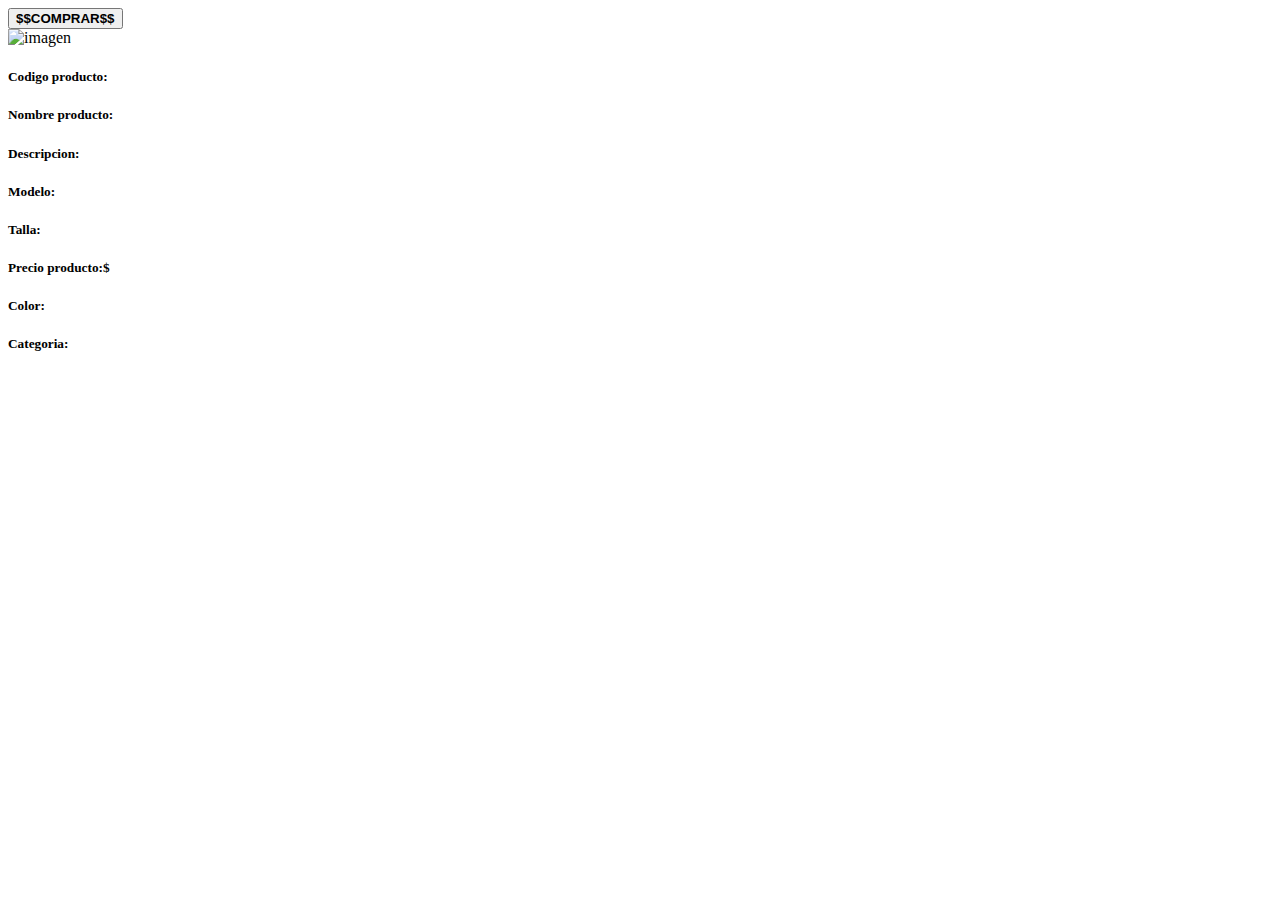
<file: target/classes/templates/index.html>
<!DOCTYPE html>
<html lang="en" xmlns:th="https://www.thymeleaf.org">
<head>
	<meta charset="UTF-8">
	<meta name="viewport" content="width=device-width, initial-scale=1.0">
	<link rel="shortcut icon" th:href="@{/images/iconobom.png}">
	<link rel="stylesheet" th:href="@{/css/index.css}">
	<title>Home | Dinamita | Online Store</title>
</head>
<body>
	<header th:insert="fragmentos/menuPrincipal :: menu-principal"></header>
	<a th:href="@{/compras/realizarCompra}" class="btn-comprar" target="_BLANK"><button><b>$$COMPRAR$$</b></button></a>
	<div class="seccion-articulo" th:each="producto : ${productos}">
		<img th:src="@{/images/{img} (img=${producto.imagen})}" alt="imagen	">
		<div class="info-articulo">
			<h5>Codigo producto:</h5>
			<p th:text="${producto.codigoProducto}"></p>
			<h5>Nombre producto:</h5>
			<p th:text="${producto.nombreProducto}"></p>
			<h5>Descripcion:</h5>
			<p th:text="${producto.descripcion}"></p>
			<h5>Modelo:</h5>
			<p th:text="${producto.modelo}"></p>
			<h5>Talla:</h5>
			<p th:text=${producto.talla}></p>
			<h5>Precio producto:$</h5>
			<p th:text="${producto.precio}"></p>
			<h5>Color: </h5>
			<p th:text="${producto.color}"></p>
			<h5>Categoria:</h5>
			<p th:text="${producto.claveCategoria.nombreCategoria}"></p><br><br>
		</div>
	</div>
</body>
</html>
</file>
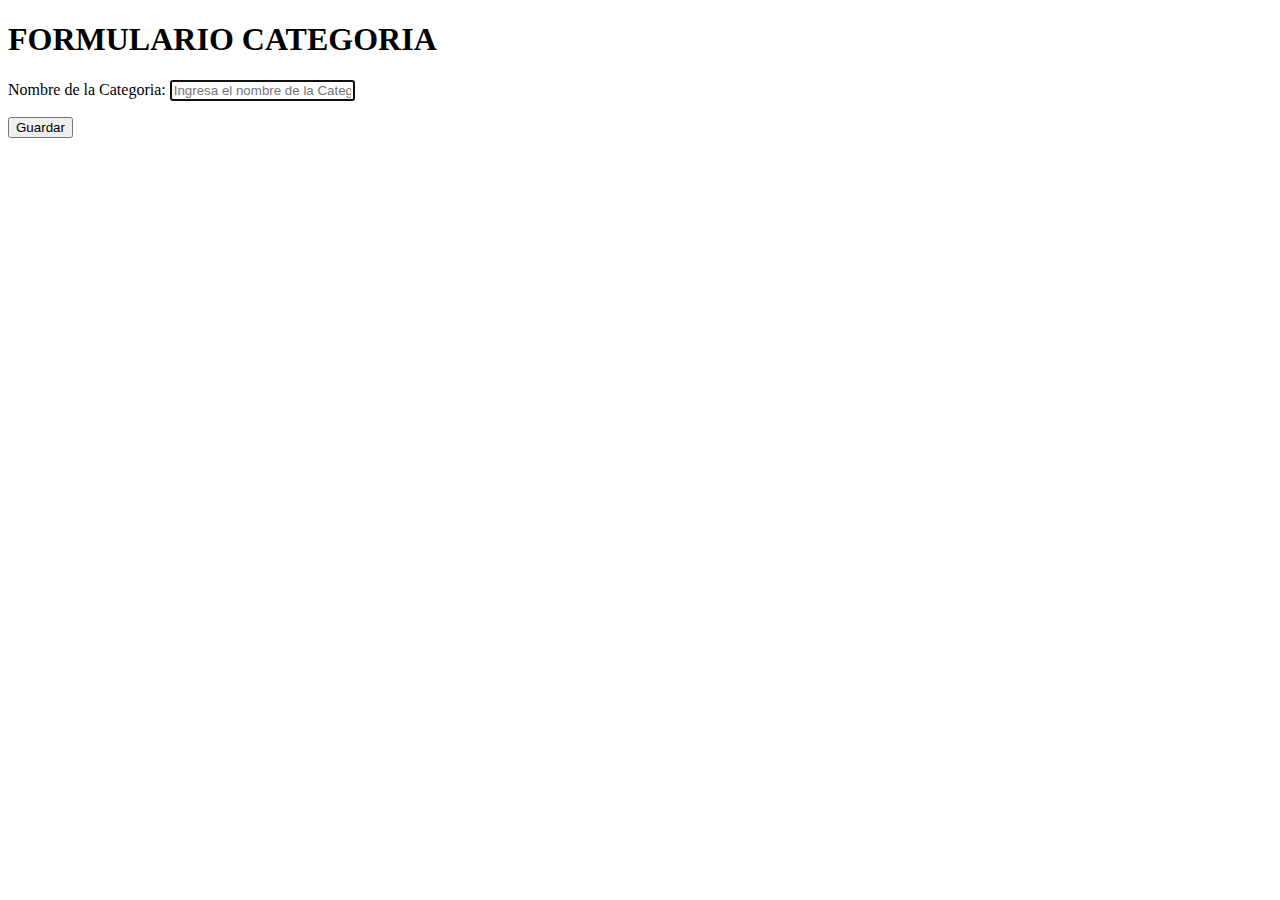
<file: target/classes/templates/categoria/formularioCategoria.html>
<!DOCTYPE html>
<html lang="en" xmlns:th="http://www.thymeleaf.org">
<head>
	<meta charset="UTF-8">
	<meta name="viewport" content="width=device-width, initial-scale=1.0">
	<link rel="shortcut icon" th:href="@{/images/iconobom.png}">
	<link rel="stylesheet" th:href="@{/css/formularioCliente.css}">
	<title>Categoria | Dinamita | Formulario</title>
</head>
<body>
	<header th:insert="fragmentos/menuPrincipal :: menu-principal"></header>
	<h1>FORMULARIO CATEGORIA</h1>
	<div class="formulario">
		<form method="POST" th:action="@{/categoria/guardarCategoria}" th:object="${categoria}">
			<p>
				<input type="hidden" th:field="*{claveCategoria}">
				<label for="nombreCategoria">Nombre de la Categoria: </label>
				<input required autofocus th:field="*{nombreCategoria}" name="nombreCategoria" id="nombreCategoria" type="text" placeholder="Ingresa el nombre de la Categoria: "><br>
			</p>
			<p> <input class="guardarBtn" type="submit" value="Guardar"></p>
		</form>
	</div>
</body>
</html>
</file>
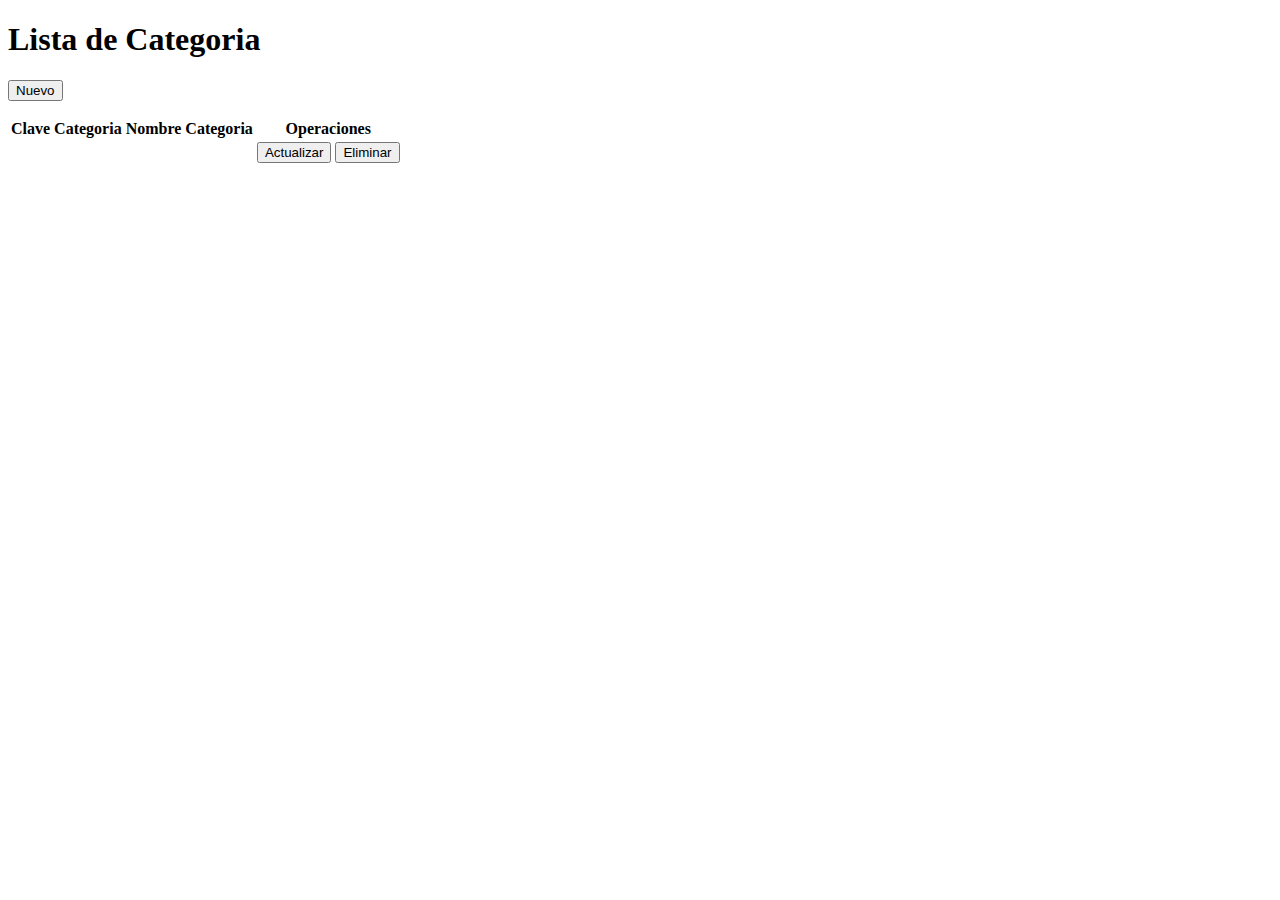
<file: target/classes/templates/categoria/ListaCategorias.html>
<!DOCTYPE html>
<html lang="en" xmlns:th="https://www.thymeleaf.org">
<head>
	<meta charset="UTF-8">
	<meta name="viewport" content="width=device-width, initial-scale=1.0">
	<link rel="stylesheet" th:href="@{/css/Cliente.css}">
	<link rel="shortcut icon" th:href="@{/images/iconobom.png}">
	<title>Categorias | Lista Categorias | Dinamita</title>
</head>
<body>
	<header th:insert="fragmentos/menuPrincipal :: menu-principal"></header>
	<h1>Lista de Categoria</h1>
	<p>
		<a th:href="@{/categoria/crearCategoria}"><button class="nuevo">Nuevo</button></a>
	</p>
	<table>
		<thead>
			<tr>
				<th>Clave Categoria</th>
				<th>Nombre Categoria</th>
				<th>Operaciones</th>
			</tr>
		</thead>
		<tbody>
			<tr th:each="categoria : ${categorias}">
				<td th:text="${categoria.claveCategoria}"></td>
				<td th:text="${categoria.nombreCategoria}"></td>
				<td>
					<a th:href="@{/categoria/actualizarCategoria (claveCategoria=${categoria.claveCategoria})}"><button class="actualizar">Actualizar</button></a>
					<a th:href="@{/categoria/eliminarCategoria (claveCategoria=${categoria.claveCategoria})}"><button onclick="confirm('Estas seguro que deseas eliminar esta Categoria?')" class="eliminar">Eliminar</button></a>
				</td>
			</tr>
		</tbody>
	</table>
</body>
</html>
</file>
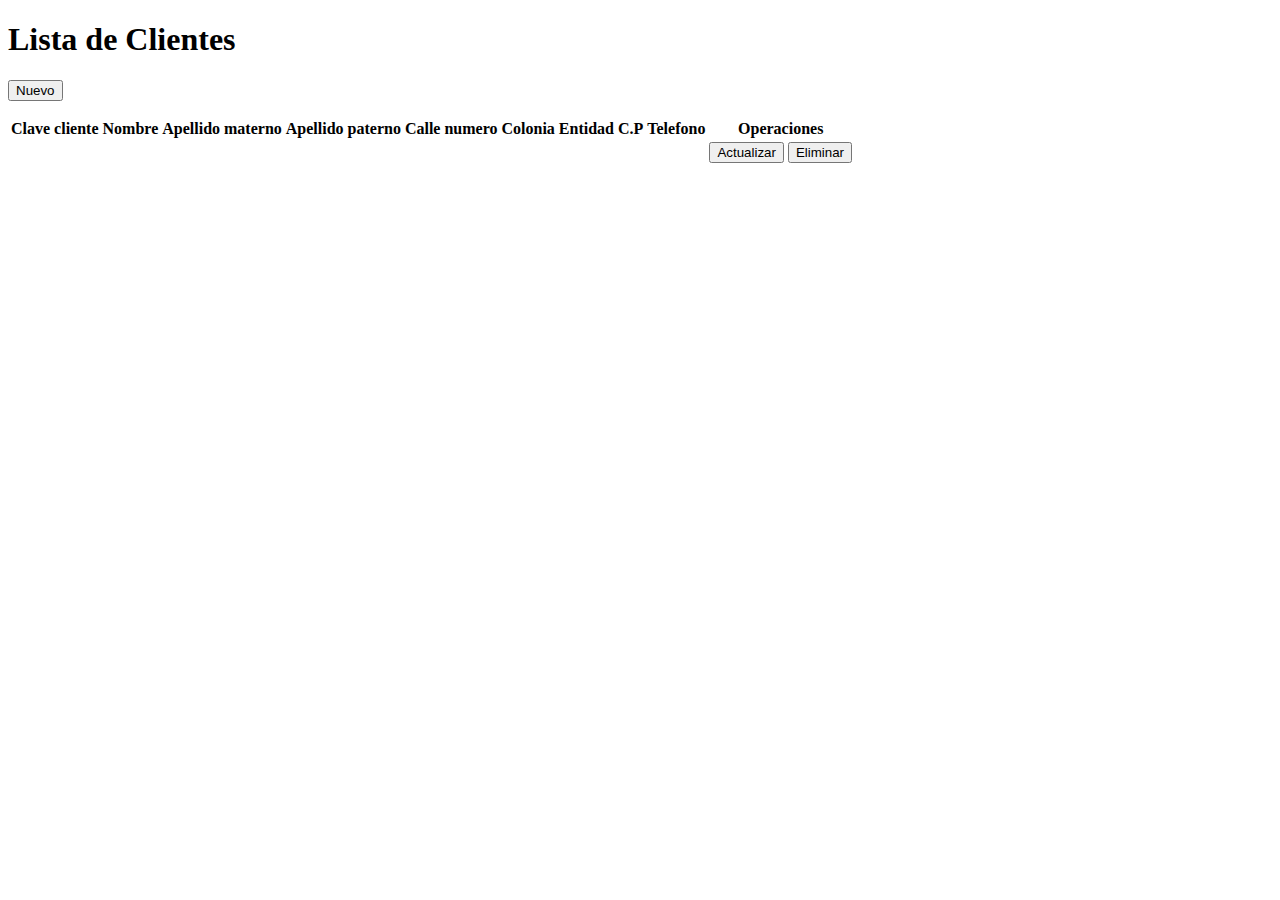
<file: target/classes/templates/clientes/Clientes.html>
<!DOCTYPE html>
<html lang="en" xmlns:th="https://www.thymeleaf.org">
<head>
	<meta charset="UTF-8">
	<meta name="viewport" content="width=device-width, initial-scale=1.0">
	<link rel="stylesheet" th:href="@{/css/Cliente.css}">
	<link rel="shortcut icon" th:href="@{/images/iconobom.png}">
	<title>Clientes | Dinamita | Lista Clientes</title>
</head>
<body>
	<header th:insert="fragmentos/menuPrincipal :: menu-principal"></header>
	<h1>Lista de Clientes</h1>
	<p>
		<a th:href="@{/cliente/crearCliente}"><button class="nuevo">Nuevo</button></a>
	</p>
	<table>
		<thead>
			<tr>
				<th>Clave cliente</th>
				<th>Nombre</th>
				<th>Apellido materno</th>
				<th>Apellido paterno</th>
				<th>Calle numero</th>
				<th>Colonia</th>
				<th>Entidad</th>
				<th>C.P</th>
				<th>Telefono</th>
				<th>Operaciones</th>
			</tr>
		</thead>
		<tbody>
			<tr th:each="cliente : ${clientes}">
				<td th:text="${cliente.claveCliente}"></td>
				<td th:text="${cliente.nombre}"></td>
				<td th:text="${cliente.apellidoPaterno}"></td>
				<td th:text="${cliente.apellidoMaterno}"></td>
				<td th:text="${cliente.calleNumero}"></td>
				<td th:text="${cliente.colonia}"></td>
				<td th:text="${cliente.entidad}"></td>
				<td th:text="${cliente.codigoPostal}"></td>
				<td th:text="${cliente.telefono}"></td>
				<td>
					<a th:href="@{/cliente/actualizarCliente (claveCliente=${cliente.claveCliente})}"><button class="actualizar">Actualizar</button></a>
					<a th:href="@{/cliente/eliminarCliente (claveCliente=${cliente.claveCliente})}"><button onclick="return confirm('Estas seguro que deseas eliminar este cliente?')" class="eliminar">Eliminar</button></a>
				</td>
			</tr>
		</tbody>
	</table>
</body>
</html>
</file>
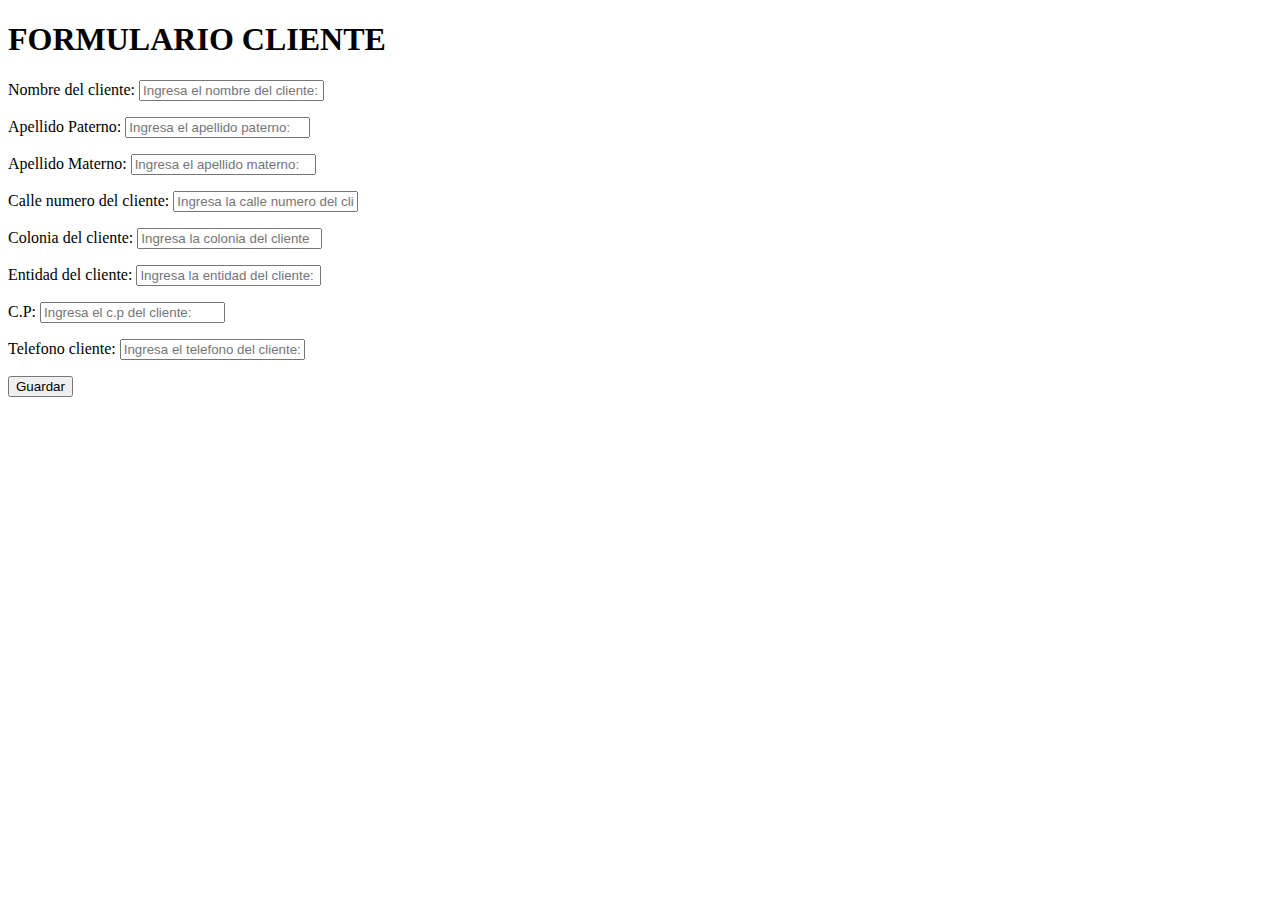
<file: target/classes/templates/clientes/formularioCliente.html>
<!DOCTYPE html>
<html lang="en" xmlns:th="https://www.thymeleaf.org">
<head>
	<meta charset="UTF-8">
	<meta name="viewport" content="width=device-width, initial-scale=1.0">
	<link rel="shortcut icon" th:href="@{/images/iconobom.png}">
	<link rel="stylesheet" th:href="@{/css/formularioCliente.css}">
	<title>Cliente | Fromulario | Dinamita</title>
</head>
<body>
	<header th:insert="fragmentos/menuPrincipal :: menu-principal"></header>
	<h1>FORMULARIO CLIENTE</h1>
	<div class="formulario">
		<form method="POST" th:action="@{/cliente/guardarCliente}" th:object="${cliente}">
			<input type="hidden" th:field="*{claveCliente}">
			<p>
				<label>Nombre del cliente: </label>
				<input th:field="*{nombre}" name="nombre" id="nombre" type="text" placeholder="Ingresa el nombre del cliente: "><br>
			</p>
			<p>
				<label>Apellido Paterno: </label>
				<input th:field="*{apellidoPaterno}" name="apellidoPaterno" id="apellidoPaterno" type="text" placeholder="Ingresa el apellido paterno: ">
			</p>
			<p>
				<label>Apellido Materno: </label>
				<input th:field="*{apellidoMaterno}" name="apellidoMaterno" id="apellidoMaterno" type="text" placeholder="Ingresa el apellido materno: "><br>
			</p>
			<p>
				<label>Calle numero del cliente: </label>
				<input th:field="*{calleNumero}" name="calleNumero" id="calleNumero" type="text" placeholder="Ingresa la calle numero del cliente: ">
			</p>
			<p>
				<label>Colonia del cliente: </label>
				<input th:field="*{colonia}" name="colonia" id="colonia" type="text" placeholder="Ingresa la colonia del cliente    : "><br>
			</p>
			<p>
				<label>Entidad del cliente: </label>
				<input th:field="*{entidad}" name="entidad" id="entidad" type="text" placeholder="Ingresa la entidad del cliente: ">
			</p>
			<p>
				<label>C.P: </label>
				<input th:field="*{codigoPostal}" name="codigoPostal" id="codigoPostal" type="text" placeholder="Ingresa el c.p del cliente: ">
			</p>
			<p>
				<label>Telefono cliente: </label>
				<input th:field="*{telefono}" name="telefono" id="telefono" type="text" placeholder="Ingresa el telefono del cliente: ">
			</p>
			<p>
				<input class="guardarBtn" type="submit" value="Guardar"></p>
		</form>
	</div>
</body>
</html>
</file>
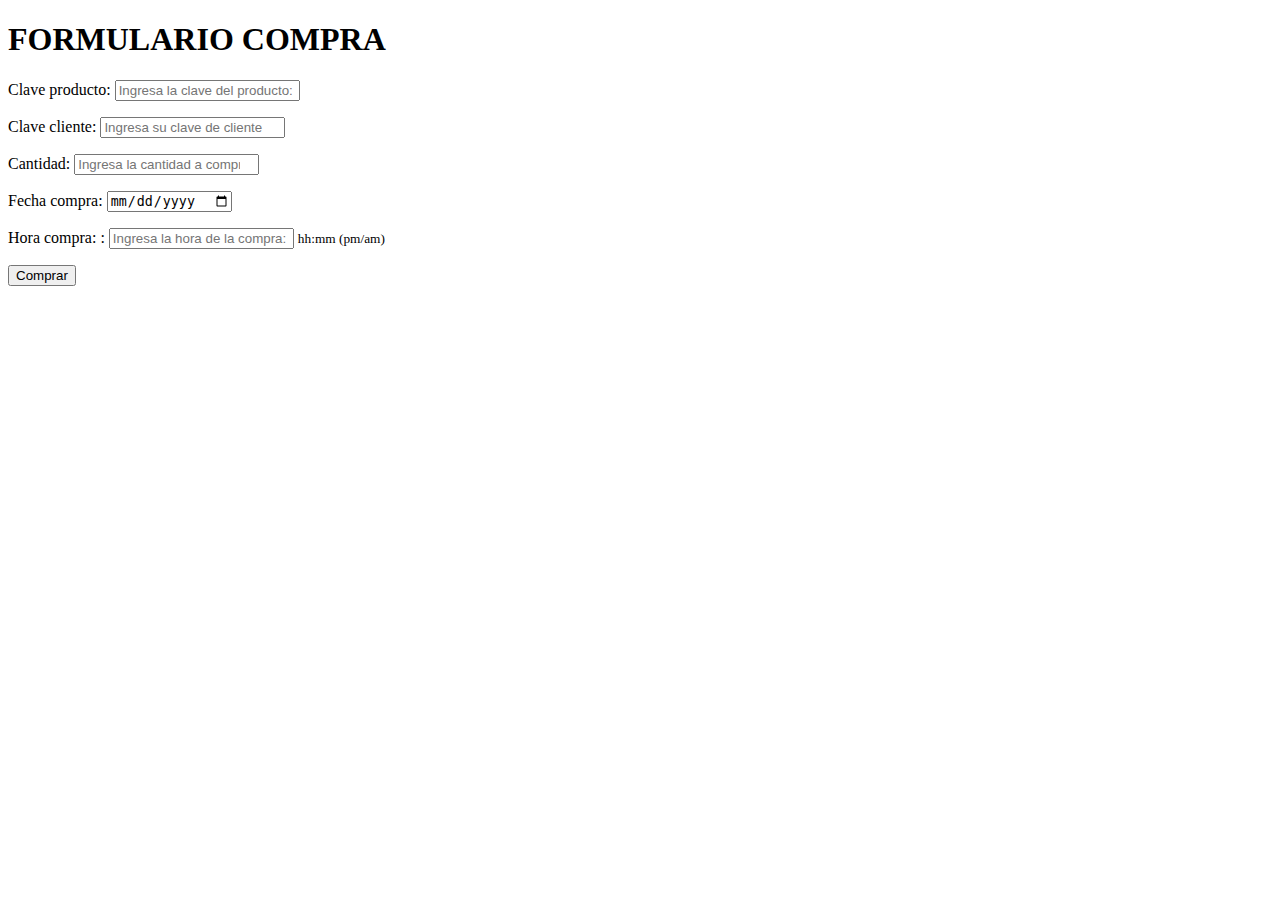
<file: target/classes/templates/compras/compra.html>
<!DOCTYPE html>
<html lang="en" xmlns:th="https://thymeleaf.org">
<head>
	<meta charset="UTF-8">
	<meta name="viewport" content="width=device-width, initial-scale=1.0">
	<link rel="shortcut icon" th:href="@{/images/iconobom.png}">
	<link rel="stylesheet" th:href="@{/css/compra.css}">
	<title>Compra | Dinamita | Formulario</title>
</head>
<body>
	<header th:insert="fragmentos/menuPrincipal :: menu-principal"></header>
	<h1>FORMULARIO COMPRA</h1>
	<div class="formulario">
		<form method="POST" th:action="@{/compras/comprar}" th:object="${compra}">
			<input type="hidden" th:field="*{folioCompra}">
			<p>
				<label>Clave producto: </label> <input type="text" name="claveProducto" id="claveProducto" th:field="*{codigoProducto.codigoProducto}" placeholder="Ingresa la clave del producto: "><br>
			</p>
			<p>
				<label>Clave cliente: </label> <input type="text" name="claveCliente" id="claveCliente" th:field="*{claveCliente.claveCliente}" placeholder="Ingresa su clave de cliente "><br>
			</p>
			<p>
				<label>Cantidad: </label> <input type="number" name="cantidad" id="cantidad" th:field="*{cantidad}" placeholder="Ingresa la cantidad a comprar: ">
			</p>
			<p>
				<label>Fecha compra: </label> <input type="date" name="fechaCompra" id="fechaCompra" th:field="*{fechaCompra}"><br>

			</p>
			<p>
				<label>Hora compra: : </label> <input type="text" name="horaCompra" id="horaCompra" th:field="*{horaCompra}" placeholder="Ingresa la hora de la compra: ">
				<small>hh:mm (pm/am)</small>
			</p>
			<p>
				<input class="guardarBtn" role="button" onclick="return alert('Producto comprado con exito')" type="submit" value="Comprar">
			</p>
		</form>
	</div>
</body>
</html>
</file>
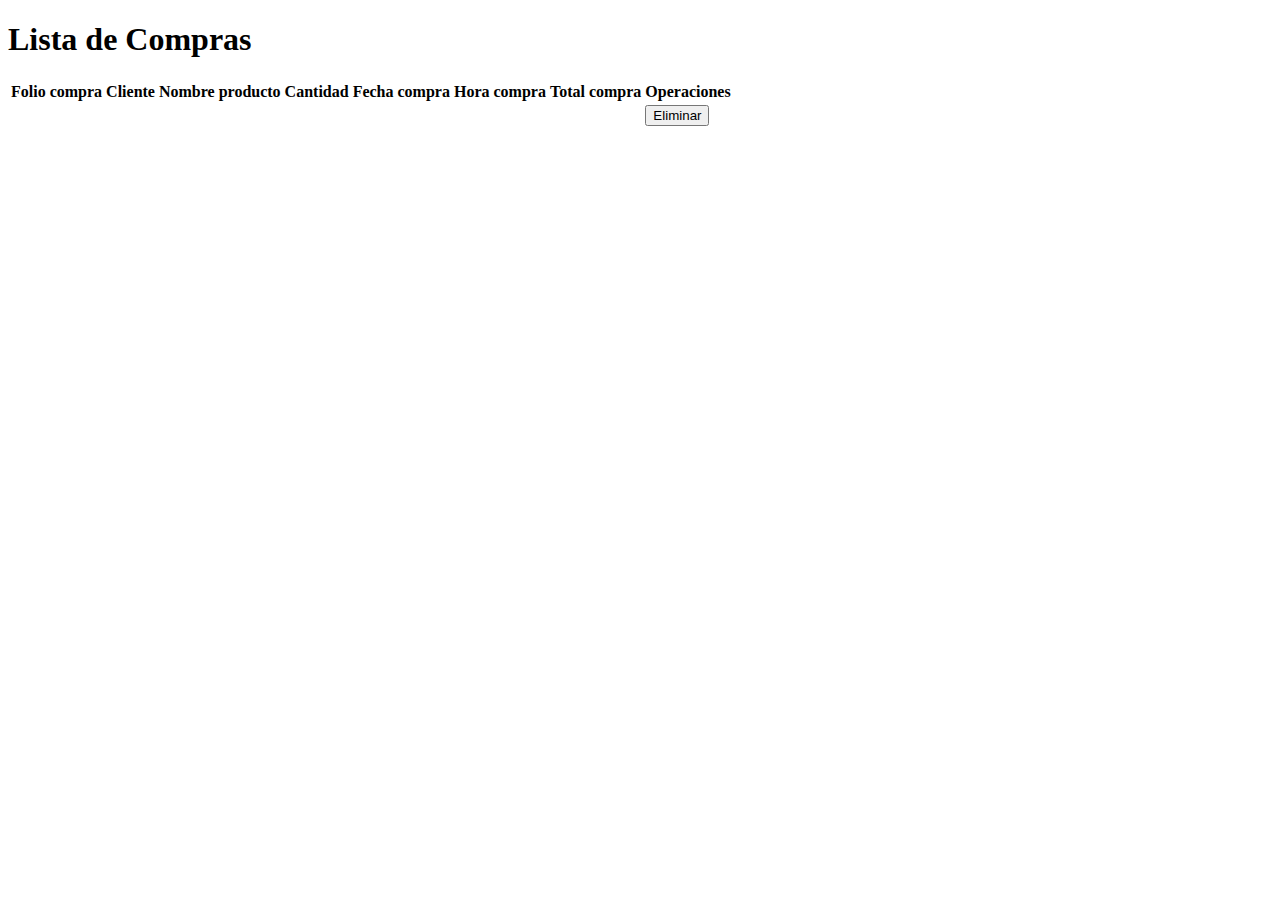
<file: target/classes/templates/compras/listaCompras.html>
<!DOCTYPE html>
<html lang="en" xmlns:th="https://www.thymeleaf.org">
<head>
	<meta charset="UTF-8">
	<meta name="viewport" content="width=device-width, initial-scale=1.0">
	<link rel="stylesheet" th:href="@{/css/listaCompras.css}">
	<link rel="shortcut icon" th:href="@{/images/iconobom.png}">
	<title>Compras | Dinamita | Lista Compras</title>
</head>
<body>
	<header th:insert="fragmentos/menuPrincipal :: menu-principal"></header>
	<h1>Lista de Compras</h1>
	<table>
		<thead>
			<tr>
				<th>Folio compra</th>
				<th>Cliente</th>
				<th>Nombre producto</th>
				<th>Cantidad</th>
				<th>Fecha compra</th>
				<th>Hora compra</th>
				<th>Total compra</th>
				<th>Operaciones</th>
			</tr>
		</thead>
		<tbody>
			<tr th:each="compra : ${compras}">
				<td th:text="${compra.folioCompra}"></td>
				<td th:text="${compra.claveCliente.claveCliente}"></td>
				<td th:text="${compra.codigoProducto.nombreProducto}"></td>
				<td th:text="${compra.cantidad}"></td>
				<td th:text="${#dates.format(compra.fechaCompra, 'yyyy-MMM-dd')}"></td>
                <td th:text="${compra.horaCompra}"></td>
                <td th:text="'$ ' + ${compra.total}"></td>
                <td>
                    <a th:href="@{/compras/eliminarCompra (folioCompra=${compra.folioCompra})}"><button onclick="confirm('Estas seguro que deseas eliminar esta Categoria?')" class="eliminar">Eliminar</button></a>
                </td>
            </tr>
        </tbody>
    </table>
</body>
</html>
</file>
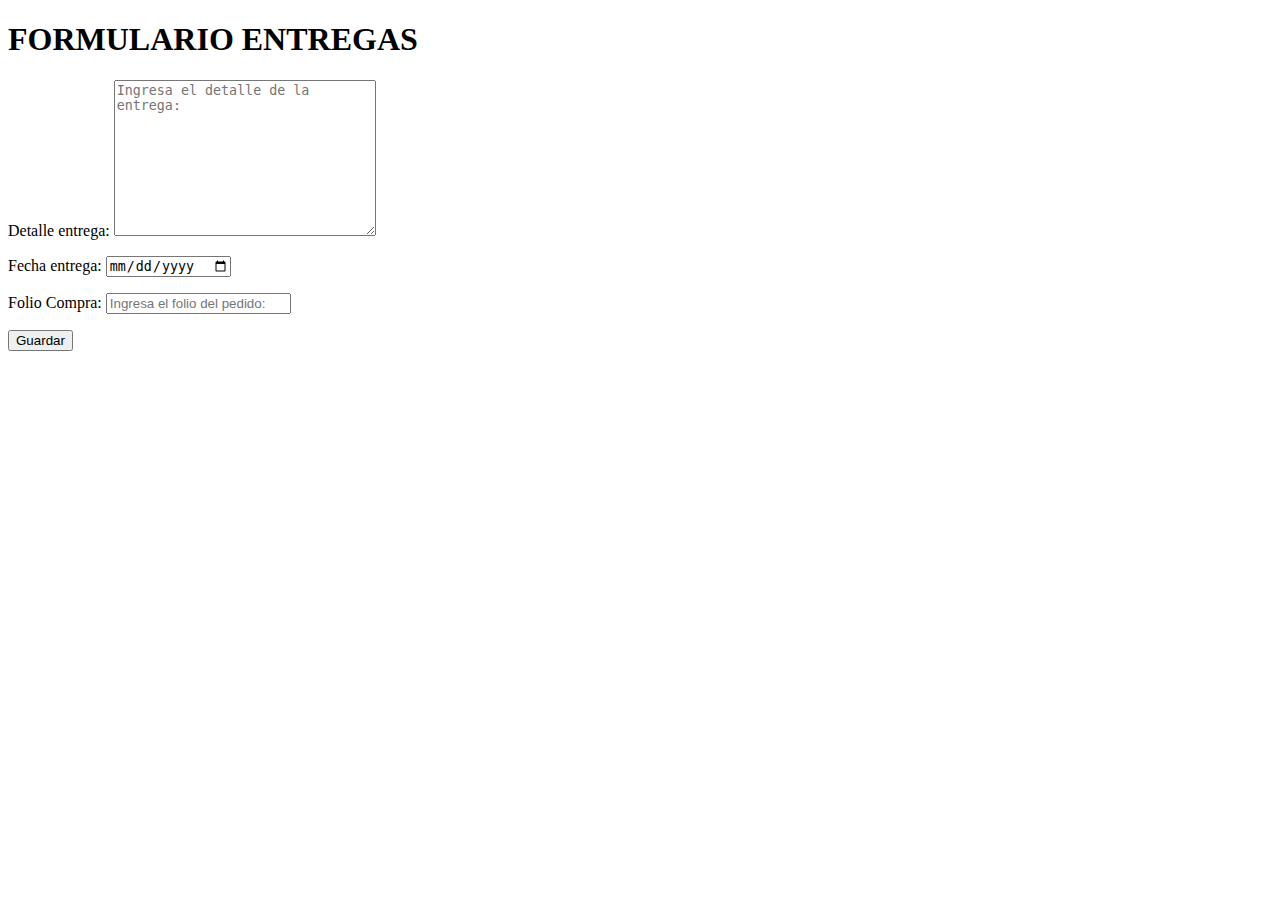
<file: target/classes/templates/entrega/formularioEntregas.html>
<!DOCTYPE html>
<html lang="en" xmlns:th="https://www.thymeleaf.org">
<head>
	<meta charset="UTF-8">
	<meta name="viewport" content="width=device-width, initial-scale=1.0">
	<link rel="stylesheet" th:href="@{/css/formularioEntregas.css}">
	<link rel="shortcut icon" th:href="@{/images/iconobom.png}">
	<title>Entregas | Dinamita | Formulario</title>
</head>
<body>
	<header th:insert="fragmentos/menuPrincipal :: menu-principal"></header>
	<h1>FORMULARIO ENTREGAS</h1>
	<div class="formulario">
		<form method="POST" th:action="@{/entrega/guardarEntrega}" th:object="${entrega}">
			<input type=hidden th:field="*{claveEntrega}">
			<p>
				<label>Detalle entrega: </label>
				<textarea name="detalleEntrega" id="detalleEntrega" th:field="*{detalleEntrega}" cols="30" rows="10" placeholder="Ingresa el detalle de la entrega: "></textarea><br>
			</p>
			<p>
				<label>Fecha entrega: </label>
				<input name="fechaEntrega" id="fechaEntrega" th:field="*{fechaEntrega}" type="date">
			</p>
			<p>
				<label>Folio Compra: </label>
				<input name="folioCompra" id="folioCompra" th:field="*{folioCompra}" type="text" placeholder="Ingresa el folio del pedido: "><br>
			</p>
			<p>
				<input class="guardarBtn" type="submit" value="Guardar"></p>
		</form>
	</div>
</body>
</html>
</file>
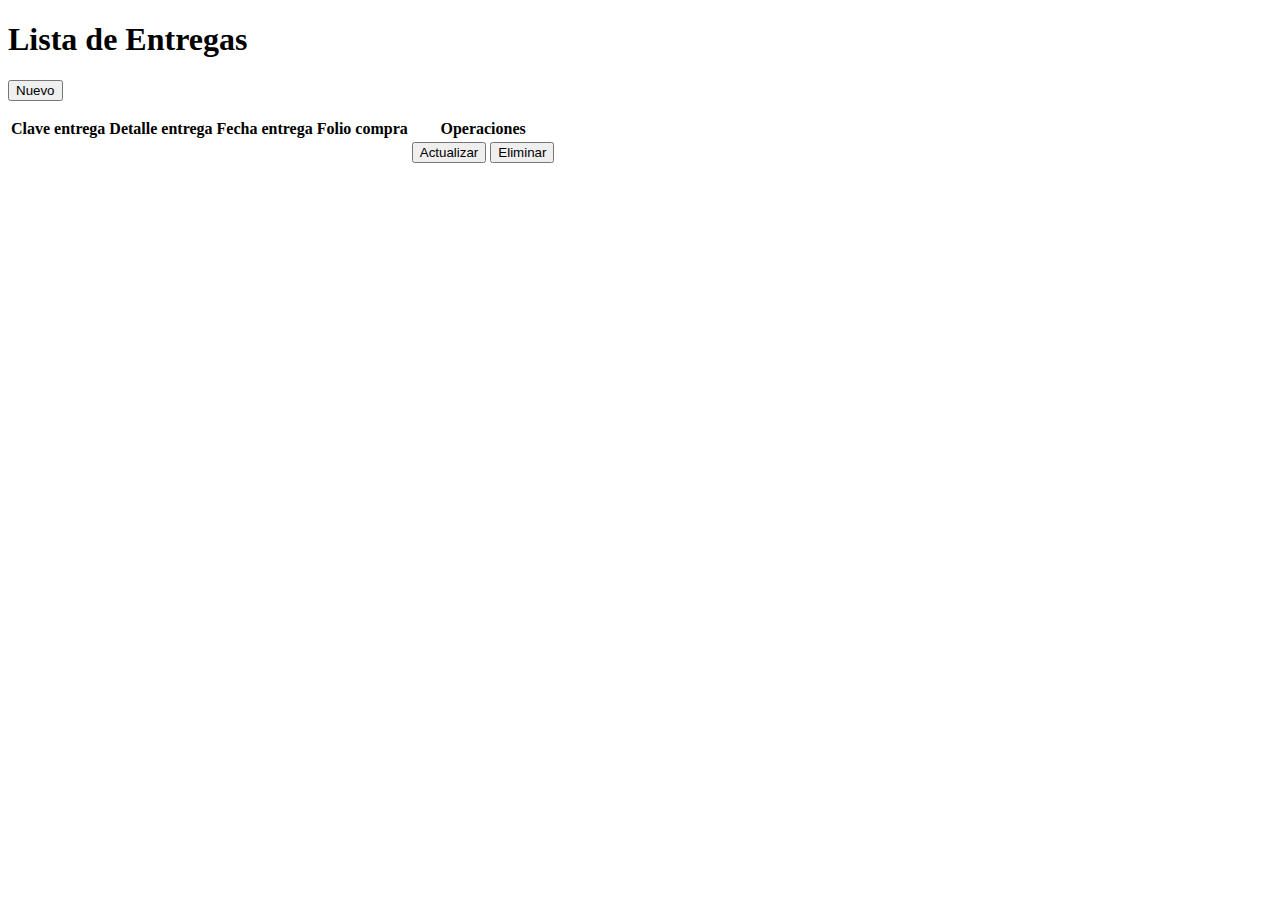
<file: target/classes/templates/entrega/ListaEntregas.html>
<!DOCTYPE html>
<html lang="en" xmlns:th="https://www.thymeleaf.org">
<head>
	<meta charset="UTF-8">
	<meta name="viewport" content="width=device-width, initial-scale=1.0">
	<link rel="shortcut icon" th:href="@{/images/iconobom.png}">
	<link rel="stylesheet" th:href="@{/css/ListaEntregas.css}">
	<title>Entregas | Dinamita | Lista Entregas</title>
</head>
<body>
	<header th:insert="fragmentos/menuPrincipal :: menu-principal"></header>
	<h1>Lista de Entregas</h1>
	<p>
		<a th:href="@{/entregas/crearEntrega}"><button class="nuevo">Nuevo</button></a>
	</p>
	<table>
		<thead>
			<tr>
				<th>Clave entrega</th>
				<th>Detalle entrega</th>
				<th>Fecha entrega</th>
				<th>Folio compra</th>
				<th>Operaciones</th>
			</tr>
		</thead>
		<tbody>
			<tr th:each="entrega : ${entregas}">
				<td th:text="${entrega.claveEntrega}"></td>
				<td th:text="${entrega.detalleEntrega}"></td>
				<td th:text="${#dates.format(entrega.fechaEntrega, 'yyyy-MMM-dd')}"></td>
                <td th:text="${entrega.folioCompra.folioCompra}"></td>
                <td>
                    <a th:href="@{/entregas/actualizarEntrega (claveEntrega=${entrega.claveEntrega})}"><button class="actualizar">Actualizar</button></a>
                    <a th:href="@{/entregas/eliminarEntrega (claveEntrega=${entrega.claveEntrega})}"><button onclick="confirm('Estas seguro que deseas eliminar este cliente?')" class="eliminar">Eliminar</button></a>
                </td>
            </tr>
        </tbody>
    </table>
</body>
</html>
</file>
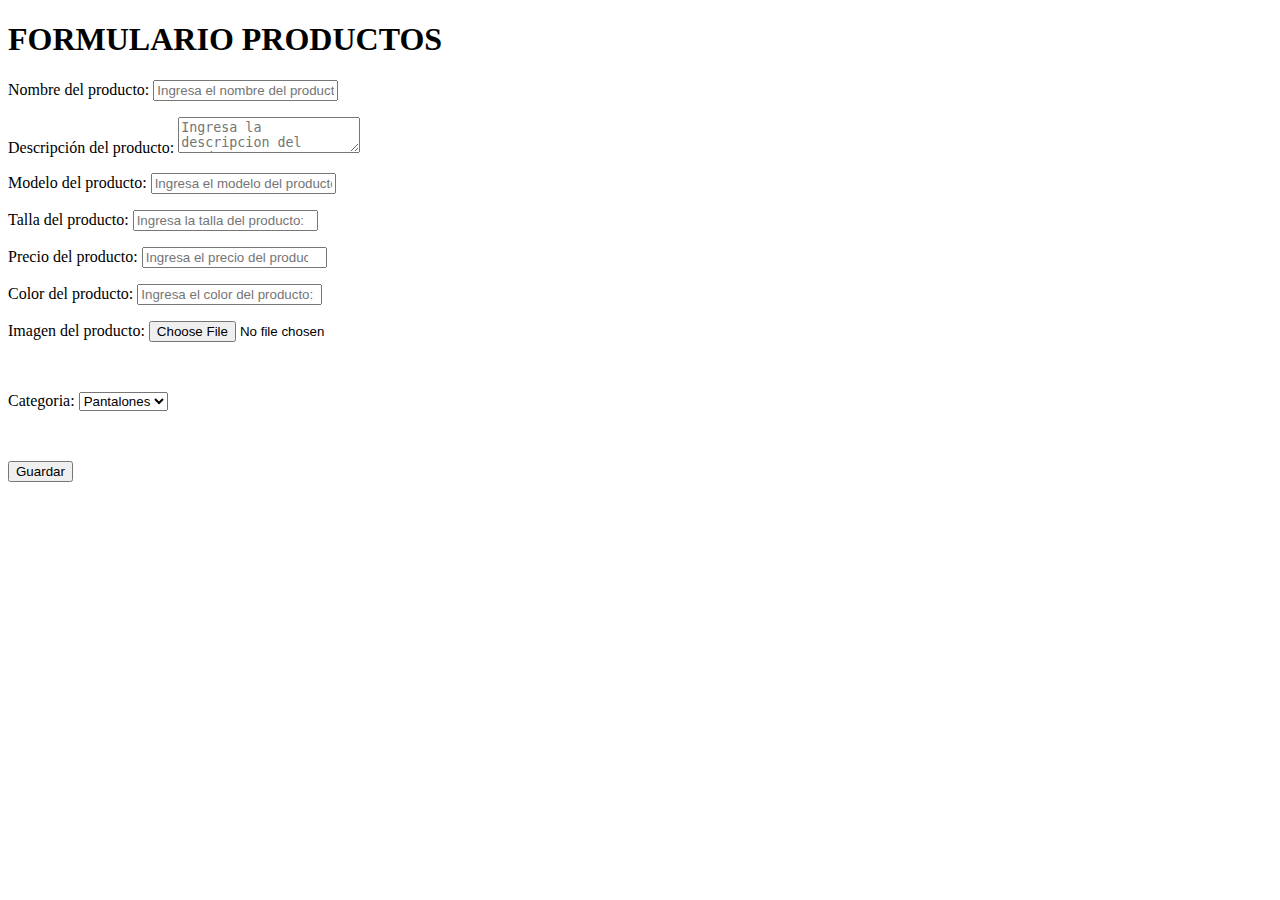
<file: target/classes/templates/productos/CtrlProductos.html>
<!DOCTYPE html>
<html lang="en" xmlns:th="https://www.thymeleaf.org">
<head>
	<meta charset="UTF-8">
	<meta name="viewport" content="width=device-width, initial-scale=1.0">
	<link rel="shortcut icon" th:href="@{/images/iconobom.png}">
	<link rel="stylesheet" th:href="@{/css/CtrlProductos.css}">
	<title>Productos | Dinamita | Online Store</title>
</head>
<body>
	<header th:insert="fragmentos/menuPrincipal :: menu-principal"></header>
	<h1>FORMULARIO PRODUCTOS</h1>
	<div class="formulario">
		<form method="POST" th:action="@{/producto/guardarProducto}" th:object="${producto}">
			<input type="hidden" th:field="*{codigoProducto}">
			<p>
				<label>Nombre del producto: </label> <input name="nombreProducto" th:field="*{nombreProducto}" id="nombreProducto" type="text" placeholder="Ingresa el nombre del producto: "><br>
			</p>
			<p>
				<label>Descripción del producto: </label>
				<textarea placeholder="Ingresa la descripcion del producto" name="descripcion" th:field="*{descripcion}" id="descripcion"></textarea>
				<br>
			</p>
			<p>
				<label>Modelo del producto: </label> <input name="modelo" th:field="*{modelo}" id="modelo" type="text" placeholder="Ingresa el modelo del producto: ">
			</p>
			<p>
				<label>Talla del producto: </label> <input name="talla" id="talla" th:field="*{talla}" type="text" placeholder="Ingresa la talla del producto: ">
			</p>
			<p>
				<label>Precio del producto: </label> <input name="precio" id="precio" type="number" th:field="*{precio}" placeholder="Ingresa el precio del producto: "><br>
			</p>
			<p>
				<label>Color del producto: </label> <input name="color" id="color" type="text" th:field="*{color}" placeholder="Ingresa el color del producto: ">
			</p>
			<p>
				<label>Imagen del producto: </label> <input name="imagen" id="imagen" type="file" th:field="*{imagen}">
			</p>
			<br>
			<p>
				<label>Categoria: </label> <select name="claveCategoria" id="claveCategoria"
					th:field="*{claveCategoria}">
					<option value="1">Pantalones</option>
					<option value="3">Chaquetas</option>
					<option value="7">Vestidos</option>
					<option value="12">Accesorios</option>
					<option value="13">Tenis</option>
					<option value="17">Zapatos</option>
					<option value="18">Playeras</option>
					<option value="19">Blusas</option>
					<option value="20">Sombreros</option>
				</select>
			</p>
			<br>
			<p>
				<input class="guardarBtn" type="submit" value="Guardar">
			</p>
		</form>
	</div>
</body>
</html>
</file>
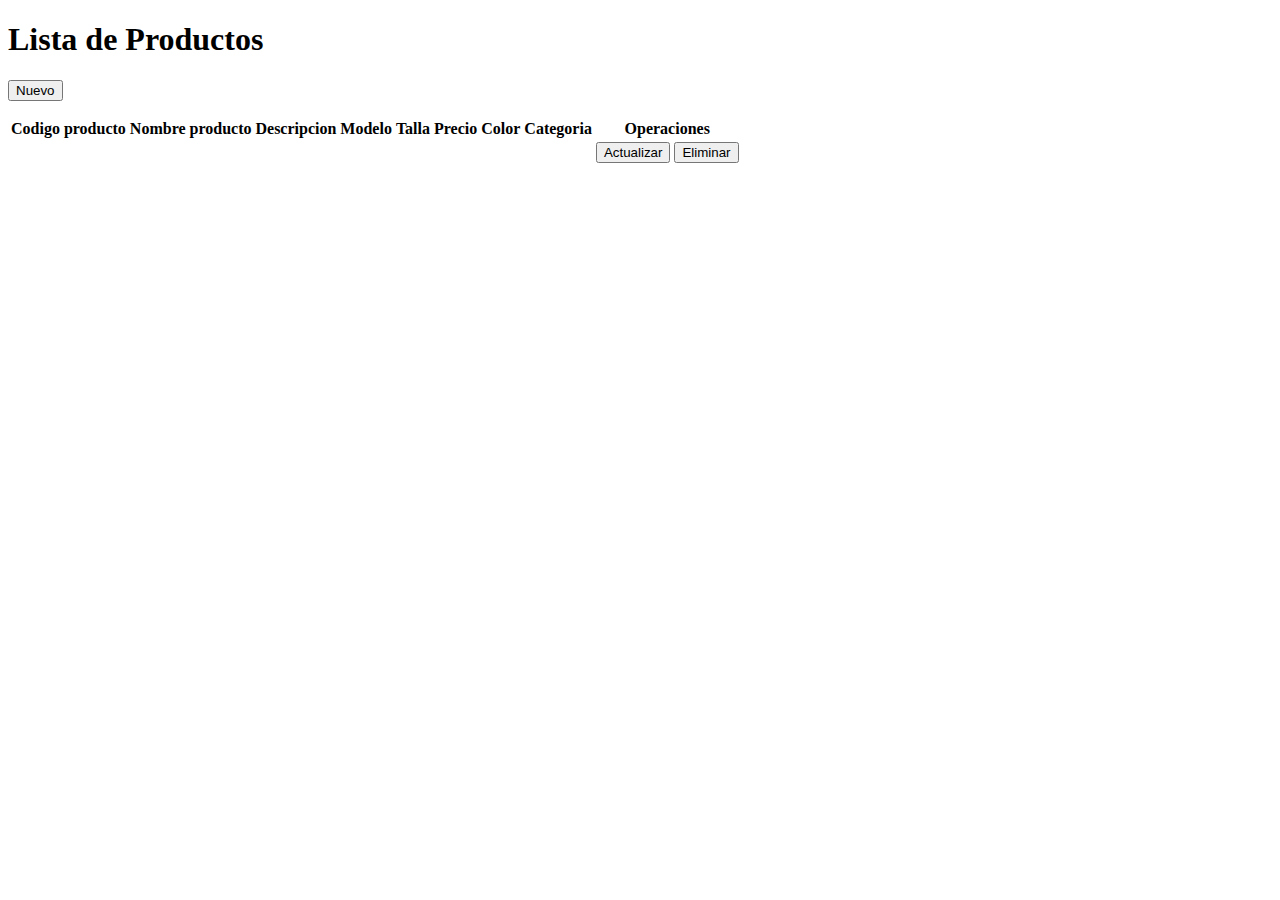
<file: target/classes/templates/productos/listaProductos.html>
<!DOCTYPE html>
<html lang="en" xmlns:th="https://www.thymeleaf.org">
<head>
	<meta charset="UTF-8">
	<meta name="viewport" content="width=device-width, initial-scale=1.0">
	<link rel="stylesheet" th:href="@{/css/Cliente.css}">
	<link rel="shortcut icon" th:href="@{/images/iconobom.png}">
	<title>Productos | Dinamita | Lista Productos</title>
</head>
<body>
	<header th:insert="fragmentos/menuPrincipal :: menu-principal"></header>
	<h1>Lista de Productos</h1>
	<p>
		<a th:href="@{/producto/crearProducto}"><button class="nuevo">Nuevo</button></a>
	</p>
	<table>
		<thead>
			<tr>
				<th>Codigo producto</th>
				<th>Nombre producto</th>
				<th>Descripcion</th>
				<th>Modelo</th>
				<th>Talla</th>
				<th>Precio</th>
				<th>Color</th>
				<th>Categoria</th>
				<th>Operaciones</th>
			</tr>
		</thead>
		<tbody>
			<tr th:each="producto : ${productos}">
				<td th:text="${producto.codigoProducto}"></td>
				<td th:text="${producto.nombreProducto}"></td>
				<td th:text="${producto.descripcion}"></td>
				<td th:text="${producto.modelo}"></td>
				<td th:text="${producto.talla}"></td>
				<td th:text="'$' + ${producto.precio}"></td>
				<td th:text="${producto.color}"></td>
				<td th:text="${producto.claveCategoria.nombreCategoria}"></td>
				<td>
					<a th:href="@{/producto/actualizarProducto (codigoProducto=${producto.codigoProducto})}"><button class="actualizar">Actualizar</button></a>
					<a th:href="@{/producto/eliminarProducto (codigoProducto=${producto.codigoProducto})}"><button onclick="return confirm('Estas seguro que deseas eliminar esta Categoria?')" class="eliminar">Eliminar</button></a>
				</td>
			</tr>
		</tbody>
	</table>
</body>
</html>
</file>
